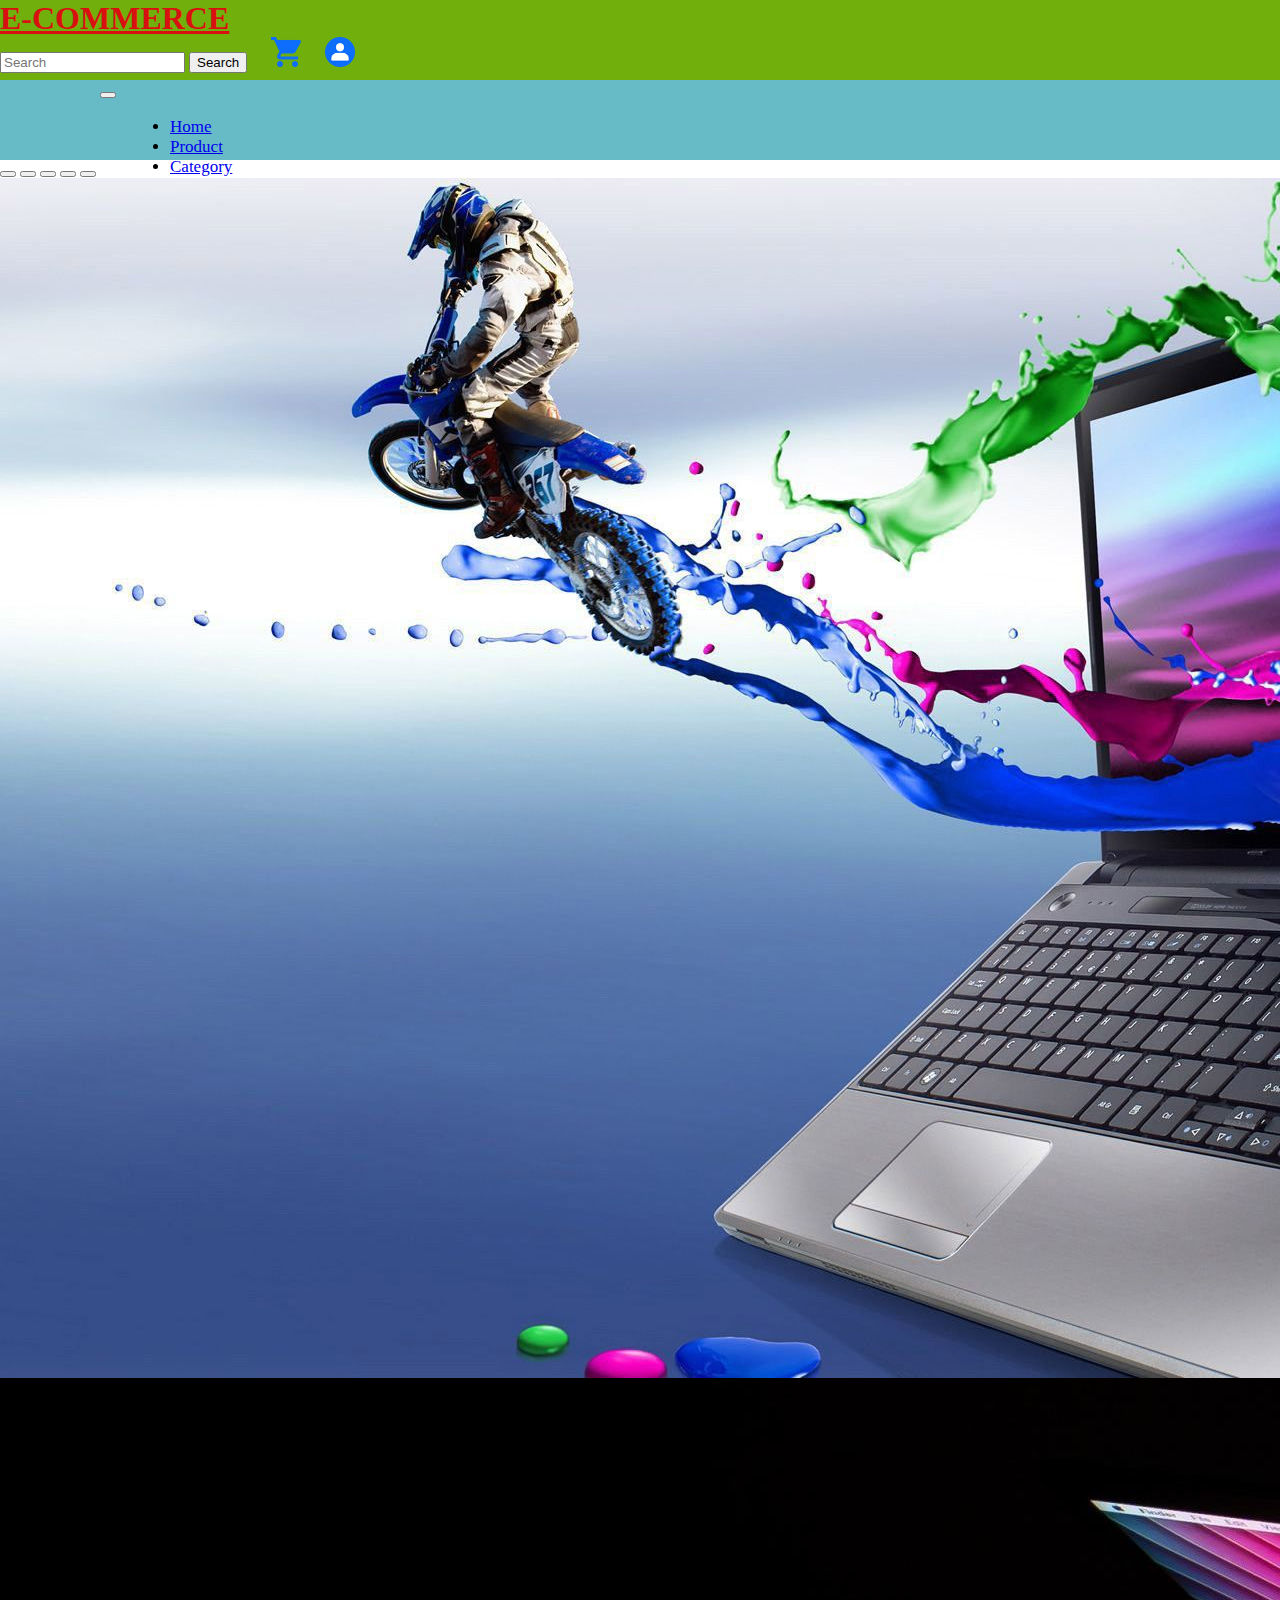
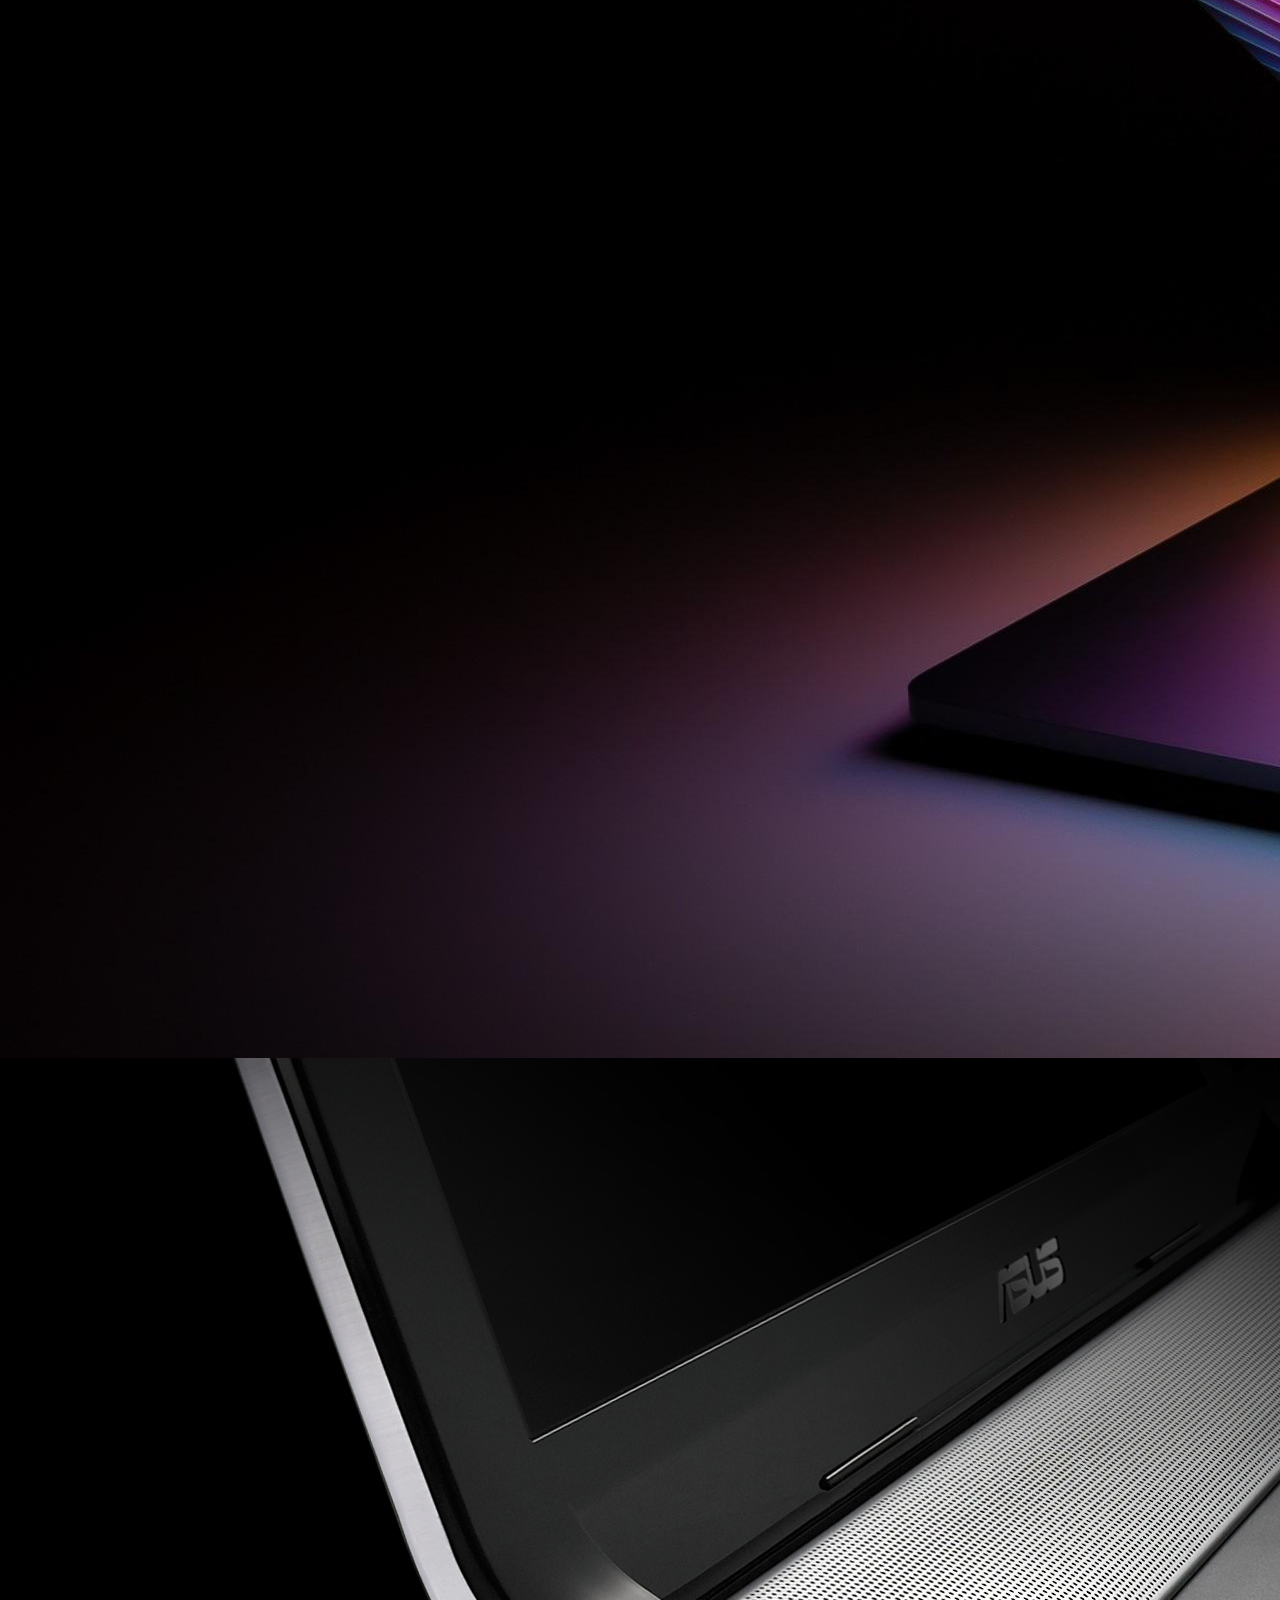
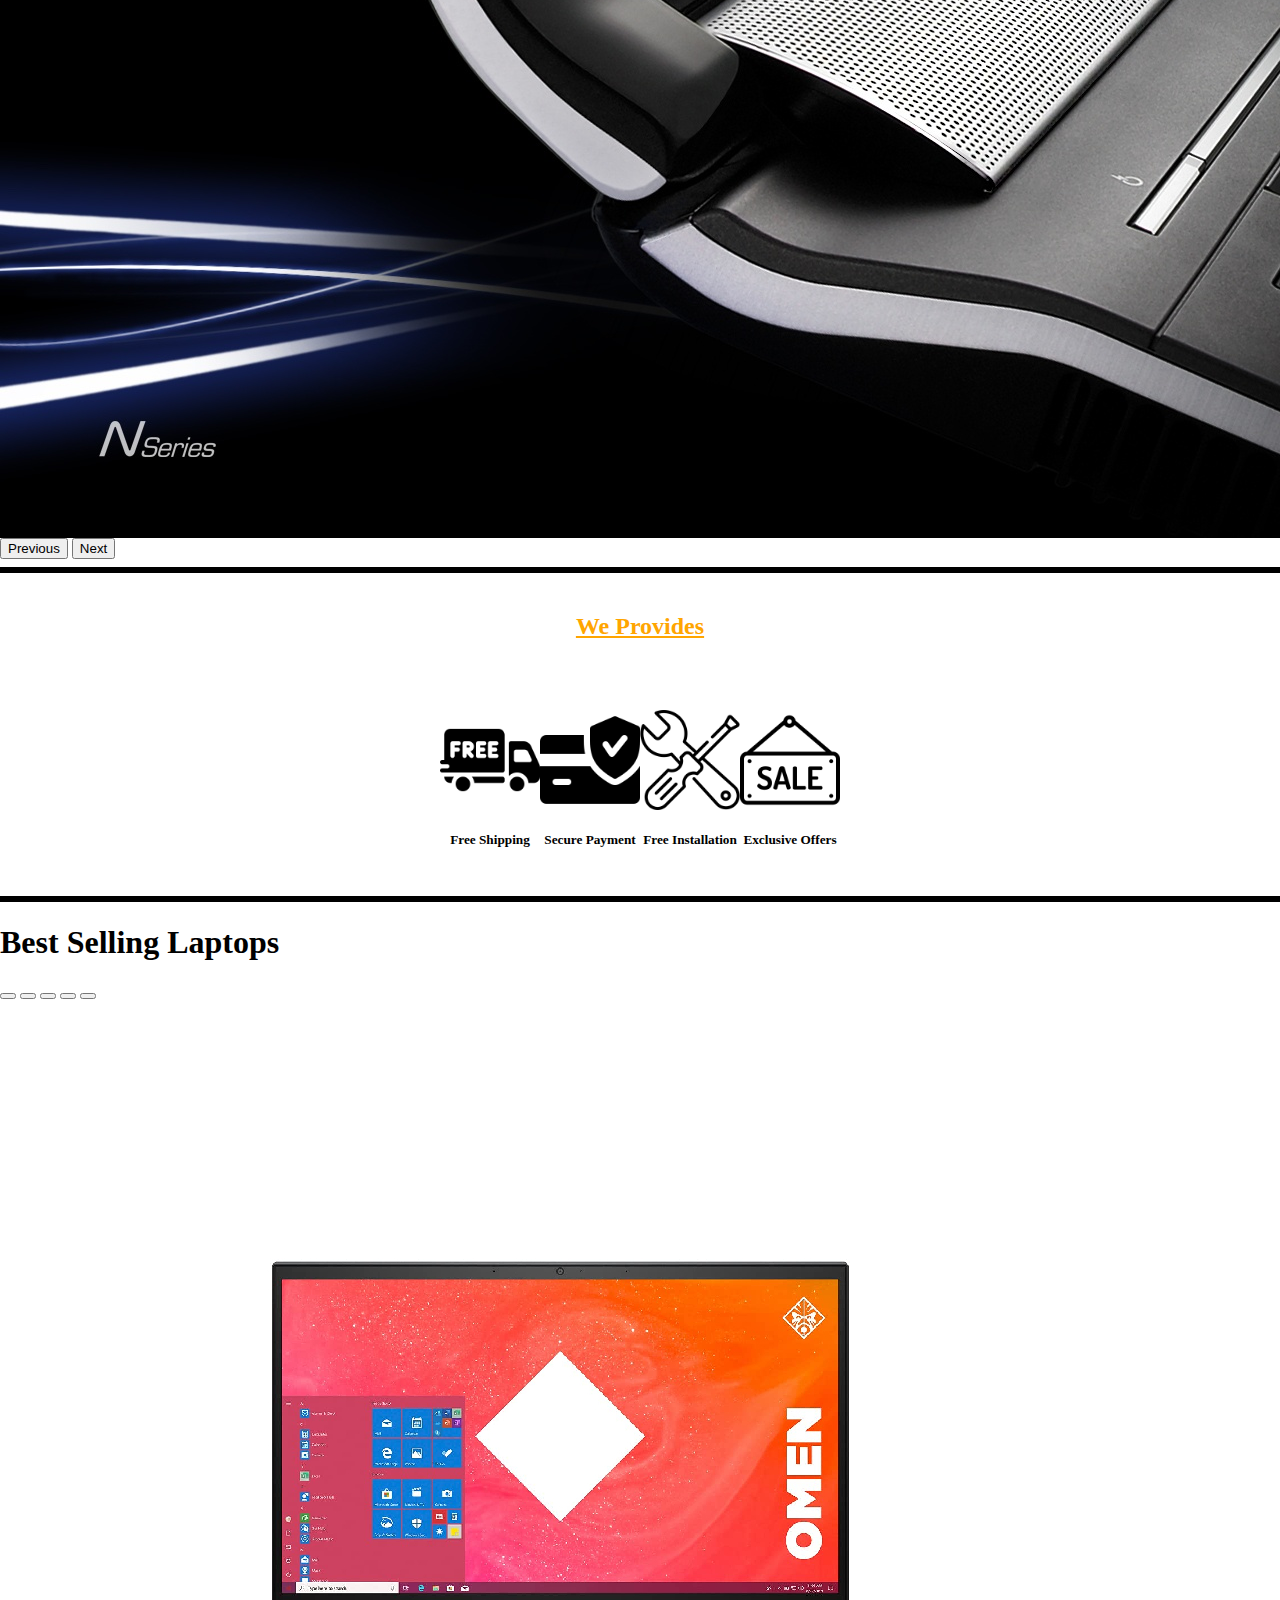
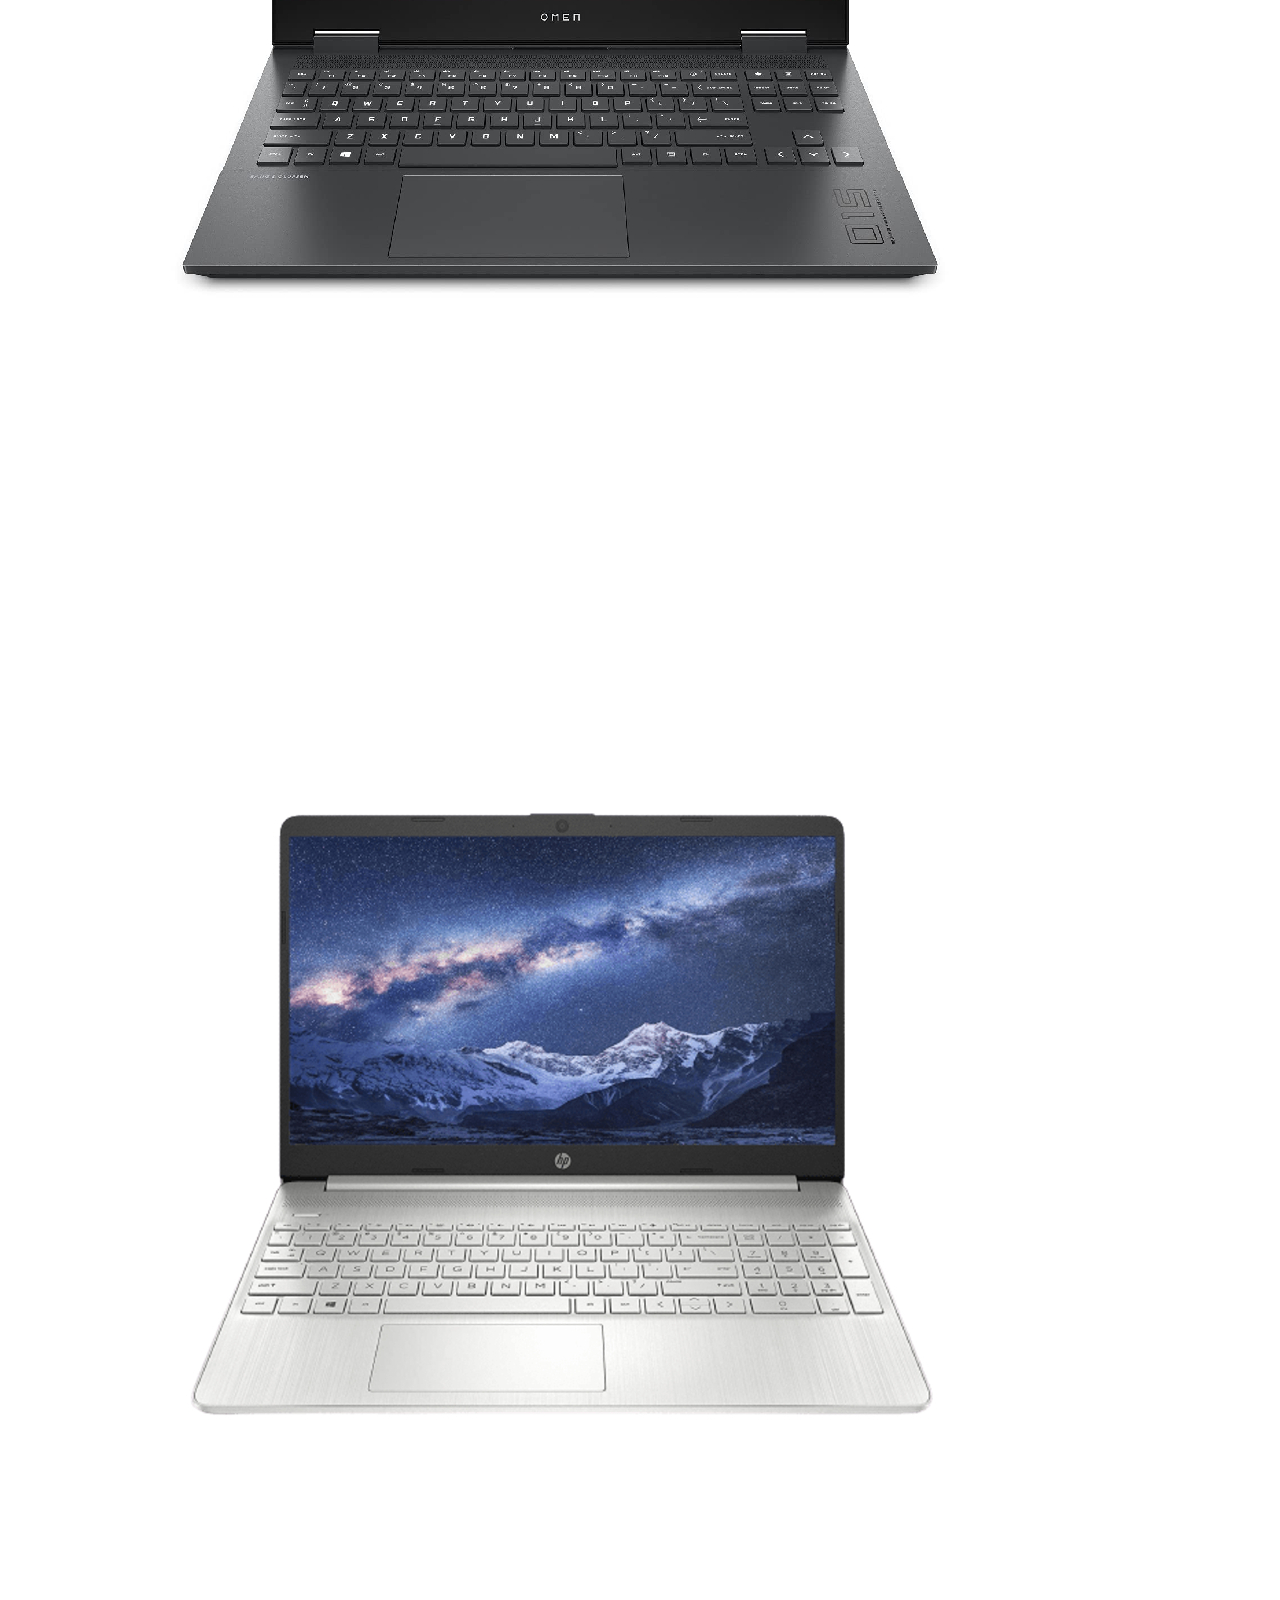
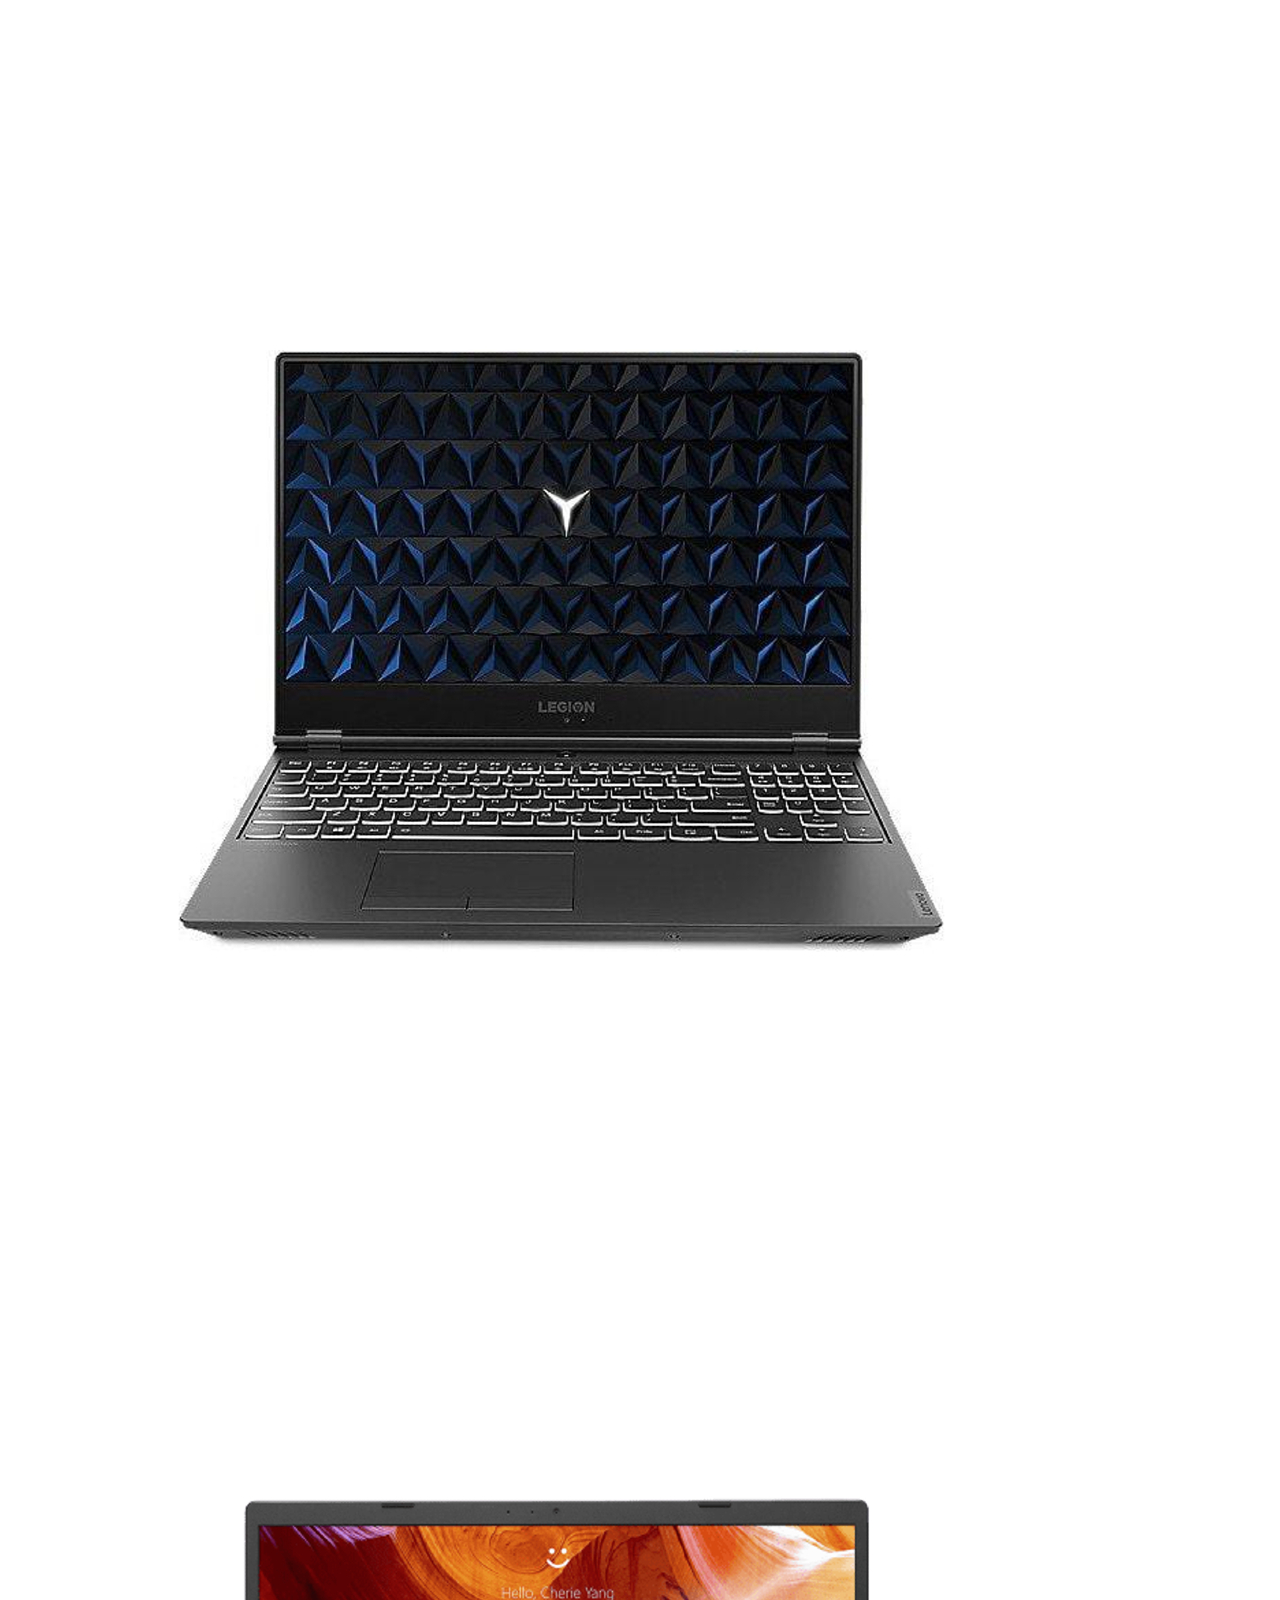
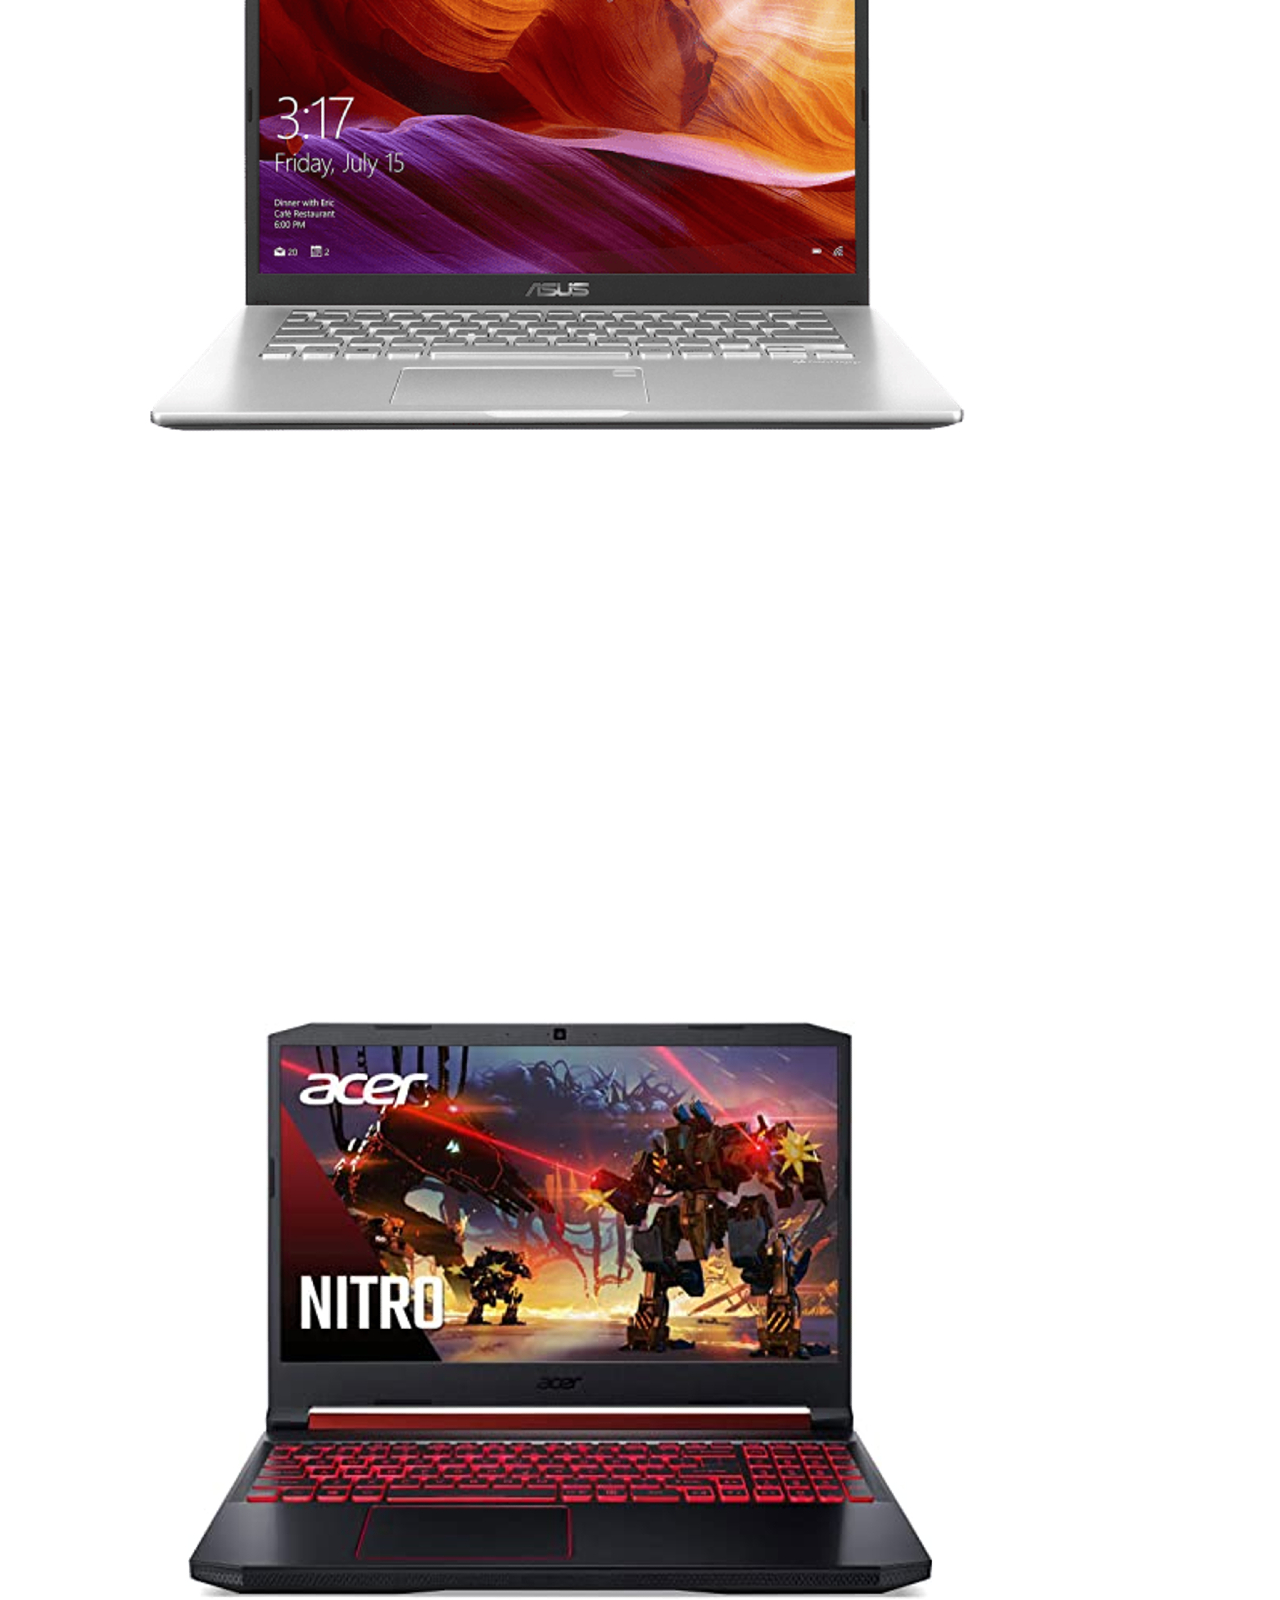
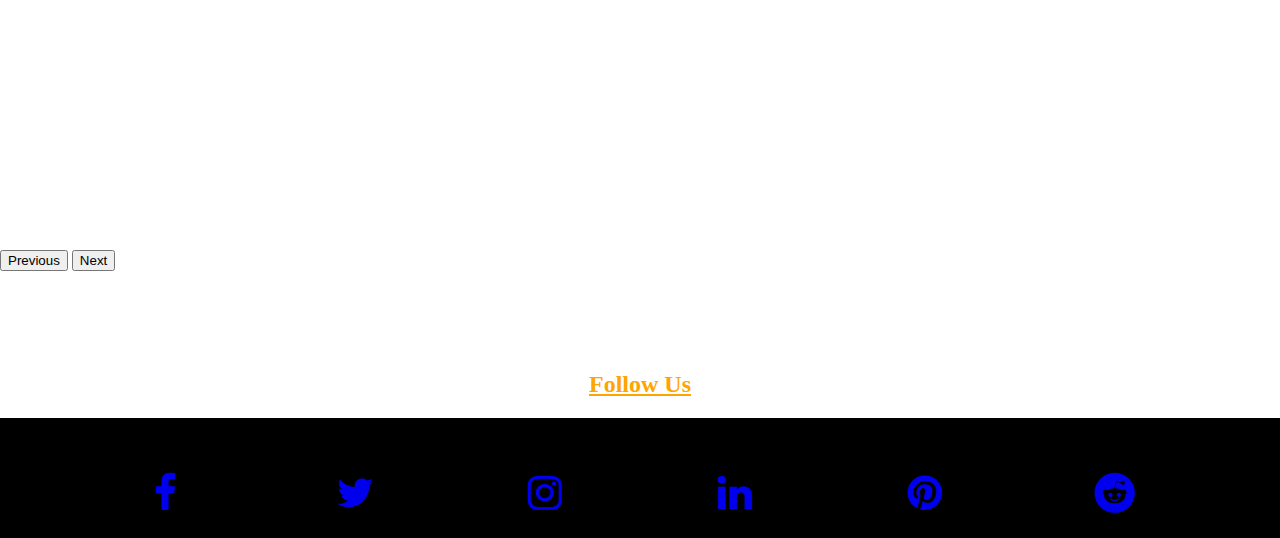
<file: index.html>
<!DOCTYPE html>
<html lang="en">

<head>
    <meta charset="UTF-8">
    <meta http-equiv="X-UA-Compatible" content="IE=edge">
    <meta name="viewport" content="width=device-width, initial-scale=1.0">
    <title>Home</title>
    <link href="https://cdn.jsdelivr.net/npm/bootstrap@5.0.2/dist/css/bootstrap.min.css" rel="stylesheet" integrity="sha384-EVSTQN3/azprG1Anm3QDgpJLIm9Nao0Yz1ztcQTwFspd3yD65VohhpuuCOmLASjC" crossorigin="anonymous">
    <link rel="stylesheet" href="https://cdnjs.cloudflare.com/ajax/libs/font-awesome/4.7.0/css/font-awesome.min.css">

    <link rel="stylesheet" href="https://cdnjs.cloudflare.com/ajax/libs/font-awesome/4.7.0/css/font-awesome.min.css">
    <link rel="preconnect" href="https://fonts.googleapis.com">
    <link rel="preconnect" href="https://fonts.gstatic.com" crossorigin>
    <link href="https://fonts.googleapis.com/css2?family=Poppins:ital,wght@0,200;1,300&display=swap" rel="stylesheet">
    <link rel="stylesheet" href="css/style.css">


</head>

<body>
    <!-- Navbar start -->
    <header>

        <nav class="navbar navbar-light " style="background-color: rgb(113, 175, 12);">
            <div class="container">
                <a style="font-size: xx-large; color: rgb(217, 16, 16);font-weight: bold; " class="navbar-brand" href="index.html">E-COMMERCE<b style="color: black;"> </b></a>

                <form class="d-flex">
                    <input class="form-control me-2" type="search" placeholder="Search" aria-label="Search">
                    <button class="btn btn-outline-primary" type="submit">Search</button>

                    <a href="addtocart.html"><img id="cart" src="images/Cart.png" alt=""></a>

                    <a href="login/login_form.php"><img id="admin" src="images/Admin.png" alt="" srcset=""></a>
                </form>
            </div>


        </nav>

        <nav class="navbar navbar-expand-lg navbar-light bg-light navmenu">
            <div class="container">
                <button class="navbar-toggler" type="button" data-bs-toggle="collapse" data-bs-target="#navbarSupportedContent" aria-controls="navbarSupportedContent" aria-expanded="false" aria-label="Toggle navigation">
                <span class="navbar-toggler-icon"></span>
              </button>
                <div class="collapse navbar-collapse" id="navbarSupportedContent">
                    <ul class="navbar-nav me-auto mb-2 mb-lg-0">
                        <li class="nav-item">
                            <a class="nav-link active" aria-current="page" href="#">Home</a>
                        </li>
                        <li class="nav-item">
                            <a class="nav-link" href="admin_page.php">Product</a>
                        </li>
                        <li class="nav-item dropdown">
                            <a class="nav-link dropdown-toggle" href="category.html" id="navbarDropdown" role="button" data-bs-toggle="dropdown" aria-expanded="false">
                      Category
                    </a>
                            <ul class="dropdown-menu" aria-labelledby="navbarDropdown">
                                <li><a class="dropdown-item" href="category.html">All</a></li>
                                <li><a class="dropdown-item" href="professionalProduct.html">Professional</a></li>
                                <li><a class="dropdown-item" href="gamingProduct.html">Gamer</a></li>
                                <li><a class="dropdown-item" href="creatorProduct.html">Creator</a></li>
                            </ul>
                        </li>
                        <li class="nav-item">
                            <a class="nav-link" href="contact.html">Contact</a>
                        </li>
                    </ul>
                    <hr size="3">
            </div>
        </nav>
    </header>

    <!-- Navbar End -->
    <main>

        <!-- Image Slider Starts -->
        <div id="carouselExampleDark" class="carousel carousel-dark slide carousel-fade " data-bs-ride="carousel">
            <div class="carousel-indicators">
                <button type="button" data-bs-target="#carouselExampleDark" data-bs-slide-to="0" class="active" aria-current="true" aria-label="Slide 1"></button>
                <button type="button" data-bs-target="#carouselExampleDark" data-bs-slide-to="1" aria-label="Slide 2"></button>
                <button type="button" data-bs-target="#carouselExampleDark" data-bs-slide-to="2" aria-label="Slide 3"></button>
                <button type="button" data-bs-target="#carouselExampleDark" data-bs-slide-to="3" aria-label="Slide 4"></button>
                <button type="button" data-bs-target="#carouselExampleDark" data-bs-slide-to="4" aria-label="Slide 5"></button>
            </div>
            <div class="carousel-inner my-5">
                <div class="carousel-item active" data-bs-interval="5000">
                    <img class="img-fluid" src="images/index1.jpg" class="d-block w-100" alt="...">
                    <div class="carousel-caption d-none d-md-block">

                    </div>
                </div>
                <div class="carousel-item" data-bs-interval="2000">
                    <img class="img-fluid" src="images/index_2.jpg" class="d-block w-100" alt="...">
                    <div class="carousel-caption d-none d-md-block">


                    </div>
                </div>
                <div class="carousel-item" data-bs-interval="2000">
                    <img class="img-fluid" src="images/index_3.jpg" class="d-block w-100" alt="...">
                    <div class="carousel-caption d-none d-md-block">

                    </div>
                </div>
            </div>
            <button class="carousel-control-prev" type="button" data-bs-target="#carouselExampleDark" data-bs-slide="prev">
                <span class="carousel-control-prev-icon" aria-hidden="true"></span>
                <span class="visually-hidden">Previous</span>
            </button>
            <button class="carousel-control-next" type="button" data-bs-target="#carouselExampleDark" data-bs-slide="next">
                <span class="carousel-control-next-icon" aria-hidden="true"></span>
                <span class="visually-hidden">Next</span>
            </button>
        </div>


        <!-- Image Slider Ends -->


        <!-- Service Section Starts  -->
        <hr style="border: 3px solid black;">

        <h2 style="color: orange;" class="heading" id="service">We Provides</h2>

        <div class="service">
            <div class="row">
                <div class="col">
                    <img class="img-fluid" src="images/free-delivery.png" alt="" srcset="">
                    <h5>Free Shipping</h5>
                </div>
                <div class="col">
                    <img class="img-fluid" src="images/credit-card.png" alt="" srcset="">
                    <h5 class="my-2">Secure Payment</h5>
                </div>
                <div class="col">
                    <img class="img-fluid" src="images/settings.png" alt="" srcset="">
                    <h5 class="my-2">Free Installation</h5>
                </div>
                <div class="col">
                    <img class="img-fluid" src="images/sale.png" alt="" srcset="">
                    <h5 class="my-2">Exclusive Offers</h5>
                </div>
            </div>
        </div>
        <br>
        <hr style="border: 3px solid black;">

        <!-- Service Section Ends -->


        <!-- Best selling section starts -->

        <h1 class="heading">Best Selling Laptops</h1>

        <div id="carouselExampleIndicators" class="carousel slide  carousel-dark carousel-fade" data-bs-ride="carousel">
            <div class="carousel-indicators">
                <button type="button" data-bs-target="#carouselExampleIndicators" data-bs-slide-to="0" class="active" aria-current="true" aria-label="Slide 1"></button>
                <button type="button" data-bs-target="#carouselExampleIndicators" data-bs-slide-to="1" aria-label="Slide 2"></button>
                <button type="button" data-bs-target="#carouselExampleIndicators" data-bs-slide-to="2" aria-label="Slide 3"></button>
                <button type="button" data-bs-target="#carouselExampleIndicators" data-bs-slide-to="3" aria-label="Slide 4"></button>
                <button type="button" data-bs-target="#carouselExampleIndicators" data-bs-slide-to="4" aria-label="Slide 5"></button>
            </div>

            <div class="carousel-inner carousel-fade">
                <div class="carousel-item active" data-bs-interval="5000">
                    <div class="row">
                        <div class="col-md-6">
                            <img class="img-fluid" src="images/IS2.jpg" class="d-block w-100" alt="...">
                        </div>
                        <div class="col-md-6">
                            <h1 style="color: orange;">Description</h1>
                            <div>Name: HP Omen 15</div>
                            <div>Processor: AMD Ryzen 5-4600H</div>
                            <div>RAM: 8 GB DDR4</div>
                            <div>Storage: 512 GB PCIe NVMe M.2 SSD</div>
                            <div>Graphic Card: NVIDIA GTX 1660ti 6GB</div>
                        </div>
                    </div>
                </div>


                <div class="carousel-item" data-bs-interval="4000">
                    <div class="row">
                        <div class="col-md-6">
                            <img class="img-fluid" src="images/IS3.jpg" class="d-block w-100" alt="...">
                        </div>
                        <div class="col-md-6">
                            <h1 style="color: orange;">Description</h1>
                            <div>Name: HP 14</div>
                            <div>Processor: Intel Core i5 11th Gen</div>
                            <div>RAM: 8 GB DDR4</div>
                            <div>Storage: 512GB PCIe NVMe M.2 SSD</div>
                            <div>Graphic Card: Integrated</div>
                        </div>
                    </div>
                </div>

                <div class="carousel-item" data-bs-interval="4000">
                    <div class="row">
                        <div class="col-md-6">
                            <img class="img-fluid" src="images/IS4.jpg" class="d-block w-100" alt="...">
                        </div>

                        <div class="col-md-6">
                            <h1 style="color: orange;">Description</h1>
                            <div>Name: Lenovo Legion Y540</div>
                            <div>Processor: Intel Core i5 9t Gen</div>
                            <div>RAM: 8GB</div>
                            <div>Storage: 1 TB HDD + 256 GB SSD</div>
                            <div>Graphic Card: NVIDIA GeForce GTX 1650, 4GB</div>
                        </div>
                    </div>
                </div>

                <div class="carousel-item" data-bs-interval="4000">
                    <div class="row">
                        <div class="col-md-6">
                            <img class="img-fluid" src="images/IS5.jpg" class="d-block w-100" alt="...">
                        </div>

                        <div class="col-md-6">
                            <h1 style="color: orange;">Description</h1>
                            <div>Name: Asus Vivobook 14</div>
                            <div>Processor: AMD Ryzen 3 3250U</div>
                            <div>RAM: 8Gb</div>
                            <div>Storage: 256GB SSD</div>
                            <div>Graphic Card: Integrated Graphics</div>
                        </div>
                    </div>
                </div>

                <div class="carousel-item" data-bs-interval="4000">
                    <div class="row">
                        <div class="col-md-6">
                            <img class="img-fluid" src="images/IS1.jpg" class="d-block w-100" alt="...">
                        </div>

                        <div class="col-md-6">
                            <h1 style="color: orange;">Description</h1>
                            <div>Name: Acer Nitro 5</div>
                            <div>Processor: Intel Core i7 11th Gen</div>
                            <div>RAM: 16GB</div>
                            <div>Storage: 256GB SSD+1TB HDD</div>
                            <div>Graphic Card: NVIDIA GeForce RTX 3050 Ti</div>

                        </div>
                    </div>
                </div>
            </div>

            <button class="carousel-control-prev" type="button" data-bs-target="#carouselExampleIndicators" data-bs-slide="prev">
                <span class="carousel-control-prev-icon" aria-hidden="true"></span>
                <span class="visually-hidden">Previous</span>
              </button>
            <button class="carousel-control-next" type="button" data-bs-target="#carouselExampleIndicators" data-bs-slide="next">
                <span class="carousel-control-next-icon" aria-hidden="true"></span>
                <span class="visually-hidden">Next</span>
              </button>
        </div>
        <!-- Best selling section ends -->


        <!-- Follow Section starts -->
        <h2 style="color: orange;" class="heading">Follow Us</h2>

        <div style="background-color: black;" class="social">
            <a href="https://www.facebook.com/TechCupid" class="fa fa-facebook si"></a>
            <a href="https://twitter.com/cupid_tech" class="fa fa-twitter si"></a>
            <a href="https://www.instagram.com/tech_cupid_/" class="fa fa-instagram si"></a>
            <a href="https://www.linkedin.com/in/tech-cupid-091aab1b4/" class="fa fa-linkedin si"></a>
            <a href="https://www.pinterest.ca/techcupid283/_created/" class="fa fa-pinterest si"></a>
            <a href="https://www.reddit.com/user/TechCupid283" class="fa fa-reddit si"></a>
        </div>

        <!-- Follow Section Ends -->
    </main>
    <script src="https://cdn.jsdelivr.net/npm/bootstrap@5.0.2/dist/js/bootstrap.bundle.min.js" integrity="sha384-MrcW6ZMFYlzcLA8Nl+NtUVF0sA7MsXsP1UyJoMp4YLEuNSfAP+JcXn/tWtIaxVXM" crossorigin="anonymous"></script>

</body>

</html>
</file>
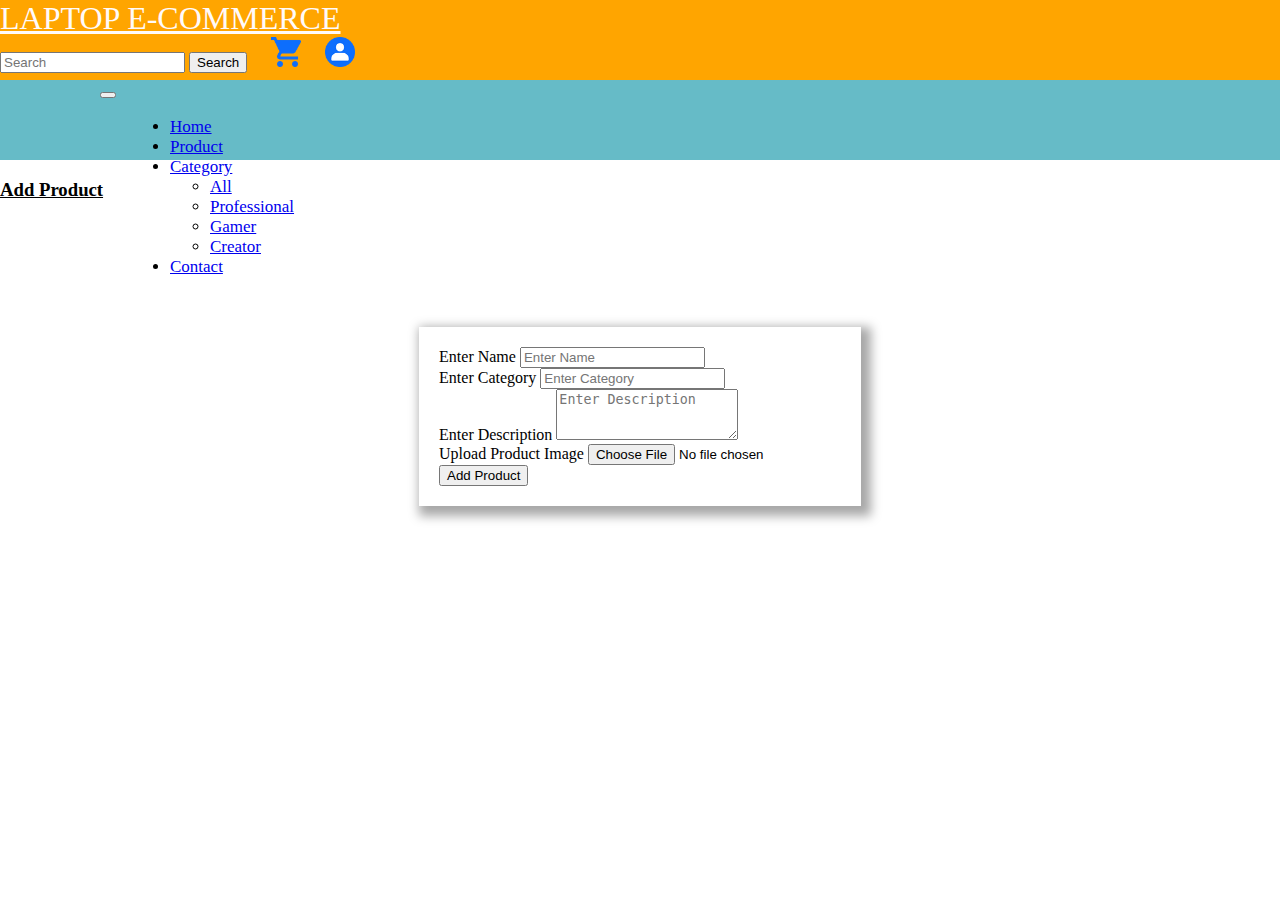
<file: addproduct.html>
<!doctype html>
<html lang="en">
  <head>
    <!-- Required meta tags -->
    <meta charset="utf-8">
    <meta name="viewport" content="width=device-width, initial-scale=1">
    
    <title>Add Product</title>
    <script>
      var ck_name = /^[A-Za-z._-]{1,20}$/; var ck_category = /^[A-Za-z._-]{1,20}$/;
      var ck_desc = /^[A-Za-z0-9!@#$%^&*()_]{50,1000}$/; var ck_file = /(\.jpg|\.jpeg|\.png|\.gif)$/i;
      
      function validate(form){
      var name = form.name.value;
      var category = form.category.value; var desc = form.desc.value;
      var file = form.file.value; var errors = [];
      if (!ck_name.test(name)) {
      errors[errors.length] = "Enter valid product name .";
      }
      
      if (!ck_category.test(category)) {
      errors[errors.length] = "You must enter a valid category.";
      }
      
      if (!ck_desc.test(desc)) {
      errors[errors.length] = "Write minimum 50 character description.";
      }
      
      if (!ck_file.test(file)) {
      errors[errors.length] = "Please choose a header photo.";
      }
      
      if (errors.length > 0) { reportErrors(errors); return false;
      }
      
      return true;
      }
      
      function reportErrors(errors){
       
      
      var msg = "Please Enter Valide Data...\n"; for (var i = 0; i<errors.length; i++) {
      var numError = i + 1;
      msg += "\n" + numError + ". " + errors[i];
      }
      alert(msg);
      }
      </script>
      

    <link href="https://cdn.jsdelivr.net/npm/bootstrap@5.0.2/dist/css/bootstrap.min.css" rel="stylesheet"
        integrity="sha384-EVSTQN3/azprG1Anm3QDgpJLIm9Nao0Yz1ztcQTwFspd3yD65VohhpuuCOmLASjC" crossorigin="anonymous">
    <link rel="stylesheet" href="https://cdnjs.cloudflare.com/ajax/libs/font-awesome/4.7.0/css/font-awesome.min.css">
    <link rel="stylesheet" href="css/style.css">
    <link rel="stylesheet" href="https://cdnjs.cloudflare.com/ajax/libs/font-awesome/4.7.0/css/font-awesome.min.css">

  </head>
  <body>
    <!-- Navbar start -->
    <header>
        
           
          
        <nav class="navbar navbar-light" style="background-color: orange;">
            <div class="container">
              <a style="font-size: xx-large; color: snow; " class="navbar-brand" href="index.html">LAPTOP E-COMMERCE<b style="color: black;"> </b></a>

                <form class="d-flex">
                    <input class="form-control me-2" type="search" placeholder="Search" aria-label="Search">
                    <button class="btn btn-outline-primary" type="submit">Search</button>

                    <a href="#"><img id="cart" src="images/Cart.png" alt=""></a>

                    <a href="login.html"><img id="admin" src="images/Admin.png" alt="" srcset=""></a>
                </form>
            </div>


        </nav>

        <nav class="navbar navbar-expand-lg navbar-light bg-light navmenu">
          <div class="container">
            <button class="navbar-toggler" type="button" data-bs-toggle="collapse" data-bs-target="#navbarSupportedContent" aria-controls="navbarSupportedContent" aria-expanded="false" aria-label="Toggle navigation">
              <span class="navbar-toggler-icon"></span>
            </button>
            <div class="collapse navbar-collapse" id="navbarSupportedContent">
              <ul class="navbar-nav me-auto mb-2 mb-lg-0">
                <li class="nav-item">
                  <a class="nav-link active" aria-current="page" href="index.html">Home</a>
                </li>
                <li class="nav-item">
                  <a class="nav-link" href="#">Product</a>
                </li>
                <li class="nav-item dropdown">
                  <a class="nav-link dropdown-toggle" href="category.html" id="navbarDropdown" role="button" data-bs-toggle="dropdown" aria-expanded="false">
                    Category
                  </a>
                  <ul class="dropdown-menu" aria-labelledby="navbarDropdown">
                    <li><a class="dropdown-item" href="category.html">All</a></li>
                    <li><a class="dropdown-item" href="#">Professional</a></li>
                    <li><a class="dropdown-item" href="#">Gamer</a></li>   
                    <li><a class="dropdown-item" href="#">Creator</a></li>
                  </ul>
                </li>
                <li class="nav-item">
                  <a class="nav-link" href="contact.html">Contact</a>
                </li>
                
              </ul>
              
            </div>
          </div>
        </nav>
    </header>

<!-- Navbar End -->

<!-- Main Body Start -->
<main>
    <h3 class="my-5 container h-100"><u>Add Product </u></h3>

    <div class="container h-100"> 
        <div class="row h-100 justify-content-center align-items-center"> 

          <form 
                class="mx-5 container form col-md-6" autocomplete="off"
          method="post" action="index.html" onSubmit="return validate(this);" name="form">
          
          <div class="mb-3">
          <label for="exampleFormControlInput1" class="form-label">Enter Name</label>
          <input type="text" class="form-control" name="name" id="exampleFormControlInput1" placeholder="Enter Name" >
          </div>
          
          <div class="mb-3 ">
          <label for="exampleFormControlInput1" class="form-label">Enter Category</label>
          <input type="text" class="form-control" name="category" id="exampleFormControlInput1" placeholder="Enter Category" >
          </div>
          
          <div class="mb-3">
          <label for="exampleFormControlTextarea1" class="form-label">Enter Description</label>
          <textarea class="form-control" name="desc" id="exampleFormControlTextarea1" rows="3" placeholder="Enter Description" ></textarea>
          </div>
          
          <div class="mb-3">
          <label for="exampleInputEmail1" class="form-label">Upload Product Image</label>
          <input type="file" class="form-control" name="file" id="exampleFormControlInput1">
          </div>
          
              <button type="submit" class="btn btn-primary ">Add Product</button>
          </form>
           
          
    </div>
    </div>
</main>
<!-- Main Body End -->

    <!-- Optional JavaScript; choose one of the two! -->

    <!-- Option 1: Bootstrap Bundle with Popper -->
    <script src="https://cdn.jsdelivr.net/npm/bootstrap@5.0.2/dist/js/bootstrap.bundle.min.js" integrity="sha384-MrcW6ZMFYlzcLA8Nl+NtUVF0sA7MsXsP1UyJoMp4YLEuNSfAP+JcXn/tWtIaxVXM" crossorigin="anonymous"></script>

    <!-- Option 2: Separate Popper and Bootstrap JS -->
    <!--
    <script src="https://cdn.jsdelivr.net/npm/@popperjs/core@2.9.2/dist/umd/popper.min.js" integrity="sha384-IQsoLXl5PILFhosVNubq5LC7Qb9DXgDA9i+tQ8Zj3iwWAwPtgFTxbJ8NT4GN1R8p" crossorigin="anonymous"></script>
    <script src="https://cdn.jsdelivr.net/npm/bootstrap@5.0.2/dist/js/bootstrap.min.js" integrity="sha384-cVKIPhGWiC2Al4u+LWgxfKTRIcfu0JTxR+EQDz/bgldoEyl4H0zUF0QKbrJ0EcQF" crossorigin="anonymous"></script>
    -->
  </body>
</html>
</file>
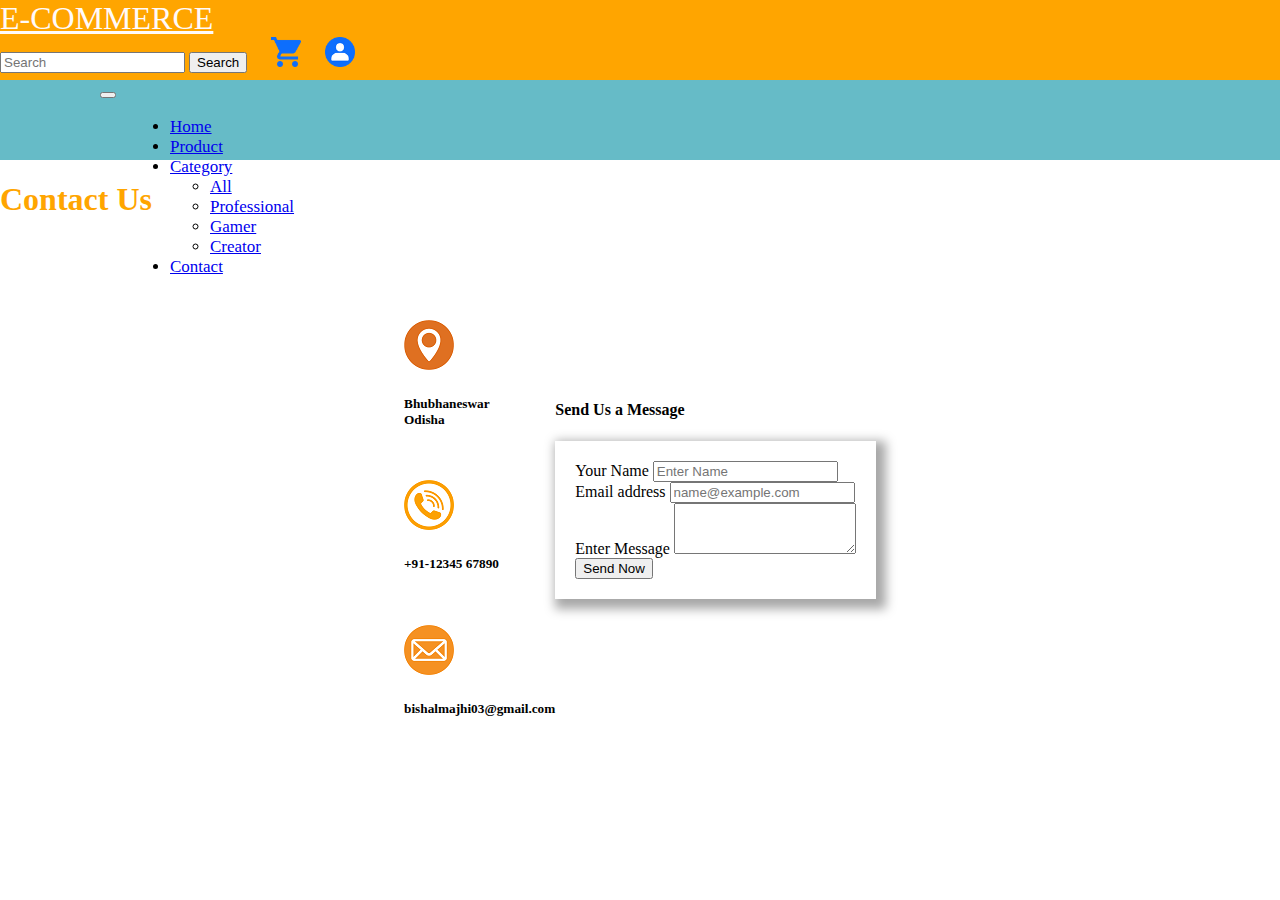
<file: contact.html>
<!doctype html>
<html lang="en">

<head>
    <!-- Required meta tags -->
    <meta charset="utf-8">
    <meta name="viewport" content="width=device-width, initial-scale=1">

    <!-- Bootstrap CSS -->
    <link href="https://cdn.jsdelivr.net/npm/bootstrap@5.0.2/dist/css/bootstrap.min.css" rel="stylesheet" integrity="sha384-EVSTQN3/azprG1Anm3QDgpJLIm9Nao0Yz1ztcQTwFspd3yD65VohhpuuCOmLASjC" crossorigin="anonymous">
    <link rel="stylesheet" href="https://cdnjs.cloudflare.com/ajax/libs/font-awesome/4.7.0/css/font-awesome.min.css">
    <link rel="stylesheet" href="css/style.css">
    <link rel="stylesheet" href="https://cdnjs.cloudflare.com/ajax/libs/font-awesome/4.7.0/css/font-awesome.min.css">

    <title>Contact</title>
</head>

<body>
    <!-- Navbar start -->
    <header>

        <nav class="navbar navbar-light" style="background-color: orange;">
            <div class="container">
                <a style="font-size: xx-large; color: snow; " class="navbar-brand" href="index.html"> E-COMMERCE<b style="color: black;"> </b></a>

                <form class="d-flex">
                    <input class="form-control me-2" type="search" placeholder="Search" aria-label="Search">
                    <button class="btn btn-outline-primary" type="submit">Search</button>

                    <a href="#"><img id="cart" src="images/Cart.png" alt=""></a>

                    <a href="login.html"><img id="admin" src="images/Admin.png" alt="" srcset=""></a>
                </form>
            </div>


        </nav>

        <nav class="navbar navbar-expand-lg navbar-light bg-light navmenu">
            <div class="container">
                <button class="navbar-toggler" type="button" data-bs-toggle="collapse" data-bs-target="#navbarSupportedContent" aria-controls="navbarSupportedContent" aria-expanded="false" aria-label="Toggle navigation">
              <span class="navbar-toggler-icon"></span>
            </button>
                <div class="collapse navbar-collapse" id="navbarSupportedContent">
                    <ul class="navbar-nav me-auto mb-2 mb-lg-0">
                        <li class="nav-item">
                            <a class="nav-link" aria-current="page" href="index.html">Home</a>
                        </li>
                        <li class="nav-item">
                            <a class="nav-link" href="#">Product</a>
                        </li>
                        <li class="nav-item dropdown">
                            <a class="nav-link dropdown-toggle" href="category.html" id="navbarDropdown" role="button" data-bs-toggle="dropdown" aria-expanded="false">
                    Category
                  </a>
                            <ul class="dropdown-menu" aria-labelledby="navbarDropdown">
                                <li><a class="dropdown-item" href="category.html">All</a></li>
                                <li><a class="dropdown-item" href="professionalProduct.html">Professional</a></li>
                                <li><a class="dropdown-item" href="gamingProduct.html">Gamer</a></li>
                                <li><a class="dropdown-item" href="creatorProduct.html">Creator</a></li>
                            </ul>
                        </li>
                        <li class="nav-item">
                            <a class="nav-link active" href="#">Contact</a>
                        </li>

                    </ul>

                </div>
            </div>
        </nav>
    </header>

    <!-- Navbar End -->

    <!-- Body Start -->
    <main>
        <h1 style="color: orange;" class="mx-5 my-3">Contact Us</h1>


        <div class="row justify-content-center">
            <div class="col-4">
                <div class="my-4">
                    <img class="social" src="images/location.png" alt="">
                    <h5 class="my-4">Bhubhaneswar<br> Odisha <br>
                    </h5>
                </div>
                <div class="my-4">
                    <img class="social" src="images/contact.png" alt="">
                    <h5 class="my-4">+91-12345 67890</h5>
                </div>
                <div class="my-4">
                    <img class="social" src="images/email.png" alt="">
                    <h5 class="my-4">bishalmajhi03@gmail.com</h5>
                </div>




            </div>
            <div class="col-4">
                <h4>Send Us a Message</h4>

                <form class="mx-5 form">

                    <div class="mb-3">
                        <label for="exampleFormControlInput1" class="form-label">Your Name</label>
                        <input type="text" class="form-control" id="exampleFormControlInput1" placeholder="Enter Name">
                    </div>


                    <div class="mb-3">
                        <label for="exampleInputEmail1" class="form-label">Email address</label>
                        <input type="email" class="form-control" id="exampleInputEmail1" aria-describedby="emailHelp" placeholder="name@example.com">
                    </div>

                    <div class="mb-3">
                        <label for="exampleFormControlTextarea1" class="form-label">Enter Message</label>
                        <textarea class="form-control" id="exampleFormControlTextarea1" rows="3"></textarea>
                    </div>

                    <button type="submit" class="btn btn-primary">Send Now</button>
                </form>
            </div>
        </div>

    </main>

    <!-- Body End -->

    <!-- Optional JavaScript; choose one of the two! -->

    <!-- Option 1: Bootstrap Bundle with Popper -->
    <script src="https://cdn.jsdelivr.net/npm/bootstrap@5.0.2/dist/js/bootstrap.bundle.min.js" integrity="sha384-MrcW6ZMFYlzcLA8Nl+NtUVF0sA7MsXsP1UyJoMp4YLEuNSfAP+JcXn/tWtIaxVXM" crossorigin="anonymous"></script>

    <!-- Option 2: Separate Popper and Bootstrap JS -->
    <!--
    <script src="https://cdn.jsdelivr.net/npm/@popperjs/core@2.9.2/dist/umd/popper.min.js" integrity="sha384-IQsoLXl5PILFhosVNubq5LC7Qb9DXgDA9i+tQ8Zj3iwWAwPtgFTxbJ8NT4GN1R8p" crossorigin="anonymous"></script>
    <script src="https://cdn.jsdelivr.net/npm/bootstrap@5.0.2/dist/js/bootstrap.min.js" integrity="sha384-cVKIPhGWiC2Al4u+LWgxfKTRIcfu0JTxR+EQDz/bgldoEyl4H0zUF0QKbrJ0EcQF" crossorigin="anonymous"></script>
    -->
</body>

</html>
</file>
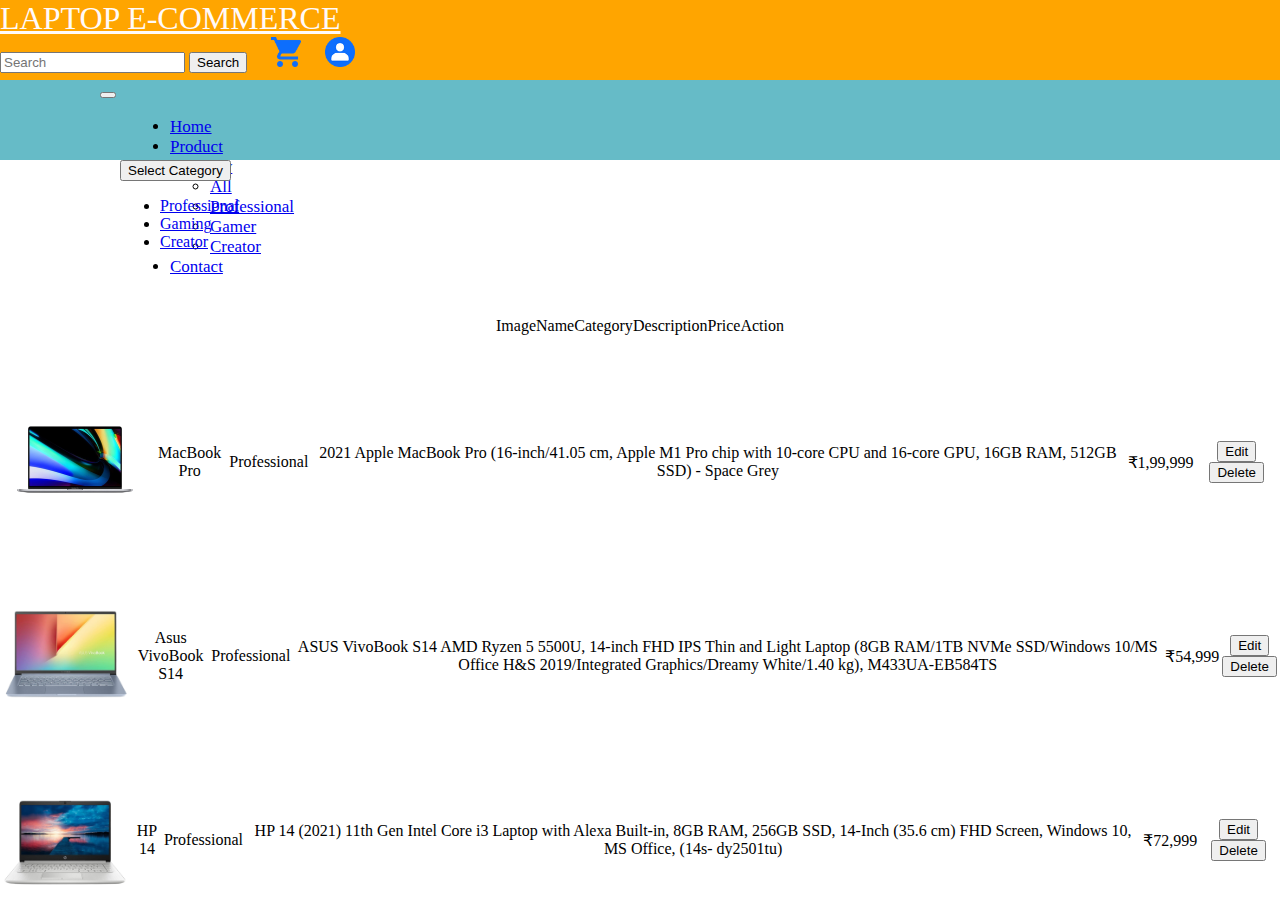
<file: productmanagement.html>
<!doctype html>
<html lang="en">
  <head>
    <!-- Required meta tags -->
    <meta charset="utf-8">
    <meta name="viewport" content="width=device-width, initial-scale=1">

    <title>Product Management</title>
    <!-- Bootstrap CSS -->
    <link href="https://cdn.jsdelivr.net/npm/bootstrap@5.0.2/dist/css/bootstrap.min.css" rel="stylesheet" integrity="sha384-EVSTQN3/azprG1Anm3QDgpJLIm9Nao0Yz1ztcQTwFspd3yD65VohhpuuCOmLASjC" crossorigin="anonymous">
    <link rel="stylesheet" href="https://cdnjs.cloudflare.com/ajax/libs/font-awesome/4.7.0/css/font-awesome.min.css">
    <link rel="stylesheet" href="css/style.css">
    <link rel="stylesheet" href="https://cdnjs.cloudflare.com/ajax/libs/font-awesome/4.7.0/css/font-awesome.min.css">
  </head>
  <body>
          <!-- Navbar start -->
    <header>

        <nav class="navbar navbar-light" style="background-color: orange;">
            <div class="container">
              <a style="font-size: xx-large; color: snow; " class="navbar-brand" href="index.html">LAPTOP E-COMMERCE<b style="color: black;"> </b></a>

                <form class="d-flex">
                    <input class="form-control me-2" type="search" placeholder="Search" aria-label="Search">
                    <button class="btn btn-outline-primary" type="submit">Search</button>

                    <a href="#"><img id="cart" src="images/Cart.png" alt=""></a>

                    <a href="login.html"><img id="admin" src="images/Admin.png" alt="" srcset=""></a>
                </form>
            </div>


        </nav>

        <nav class="navbar navbar-expand-lg navbar-light bg-light navmenu">
            <div class="container">
              <button class="navbar-toggler" type="button" data-bs-toggle="collapse" data-bs-target="#navbarSupportedContent" aria-controls="navbarSupportedContent" aria-expanded="false" aria-label="Toggle navigation">
                <span class="navbar-toggler-icon"></span>
              </button>
              <div class="collapse navbar-collapse" id="navbarSupportedContent">
                <ul class="navbar-nav me-auto mb-2 mb-lg-0">
                  <li class="nav-item">
                    <a class="nav-link" aria-current="page" href="index.html">Home</a>
                  </li>
                  <li class="nav-item">
                    <a class="nav-link" href="#">Product</a>
                  </li>
                  <li class="nav-item dropdown">
                    <a class="nav-link dropdown-toggle active" href="category.html" id="navbarDropdown" role="button" data-bs-toggle="dropdown" aria-expanded="false">
                      Category
                    </a>
                    <ul class="dropdown-menu" aria-labelledby="navbarDropdown">
                        <li><a class="dropdown-item" href="category.html">All</a></li>
                      <li><a class="dropdown-item" href="professionalProduct.html">Professional</a></li>
                      <li><a class="dropdown-item" href="gamingProduct.html">Gamer</a></li>   
                      <li><a class="dropdown-item active" href="#">Creator</a></li>
                    </ul>
                  </li>
                  <li class="nav-item">
                    <a class="nav-link" href="contact.html">Contact</a>
                  </li>
                  
                </ul>
                
              </div>
            </div>
          </nav>

          <!-- <nav aria-label="breadcrumb">
              <div class="container my-4"> 
            <ol class="breadcrumb">
              <li class="breadcrumb-item">Category</a></li>
              <li class="breadcrumb-item active" aria-current="page">Creator</li>
            </ol>
        </div>
          </nav> -->
    </header>

<!-- Navbar End -->


<!-- Main Start -->
<main>
<div class="btn-group dropdownb my-2">
    <button type="button" class="btn btn-primary dropdown-toggle " data-bs-toggle="dropdown" aria-expanded="false">
        Select Category
      </button>
      <ul class="dropdown-menu">
        <li><a class="dropdown-item active" href="#">Professional</a></li>
        <li><a class="dropdown-item" href="#">Gaming</a></li>
        <li><a class="dropdown-item" href="#">Creator</a></li>
        
      </ul>
  </div>

  <div class="container" style="text-align: center;">
      <div class="row">
        <div class="col-3">
            Image
          </div>
          <div class="col-1">
            Name
          </div>
          <div class="col-2">
            Category
          </div>

          <div class="col-3">
            Description
          </div>
          <div class="col-1">
            Price
          </div>
          <div class="col-2">
            Action
          </div>
      </div>

      <div class="row">
        <div class="col-3">
            <img src="images/Professional/MacBook Pro.png" alt="" width="150px">
          </div>
          <div class="col-1">
           MacBook Pro
          </div>
          <div class="col-2">
           Professional
          </div>

          <div class="col-3">
            2021 Apple MacBook Pro (16-inch/41.05 cm, Apple M1 Pro chip with 10‑core CPU and 16‑core GPU, 16GB RAM, 512GB SSD) - Space Grey
          </div>
          <div class="col-1">
            ₹1,99,999
          </div>
          <div class="col-2">
            <a href="#" target="_blank"> <button type="submit" class="btn btn-primary">Edit</button></a>
              <a href="#">  <button type="submit" class="btn btn-primary">Delete</button></a> 
          </div>
      </div>

      <div class="row">
        <div class="col-3">
            <img src="images/Professional/Asus VivoBook S14.png" alt="" width="130px">
          </div>
          <div class="col-1">
           Asus VivoBook S14
          </div>
          <div class="col-2">
           Professional
          </div>

          <div class="col-3">
            ASUS VivoBook S14 AMD Ryzen 5 5500U, 14-inch FHD IPS Thin and Light Laptop (8GB RAM/1TB NVMe SSD/Windows 10/MS Office H&S 2019/Integrated Graphics/Dreamy White/1.40 kg), M433UA-EB584TS
          </div>
          <div class="col-1">
            ₹54,999
          </div>
          <div class="col-2">
            <a href="#" target="_blank"> <button type="submit" class="btn btn-primary">Edit</button></a>
              <a href="#">  <button type="submit" class="btn btn-primary">Delete</button></a> 
          </div>
      </div>

      <div class="row">
        <div class="col-3">
            <img src="images/Professional/HP 14.png" alt="" width="130px">
          </div>
          <div class="col-1">
           HP 14
          </div>
          <div class="col-2">
           Professional
          </div>

          <div class="col-3">
            HP 14 (2021) 11th Gen Intel Core i3 Laptop with Alexa Built-in, 8GB RAM, 256GB SSD, 14-Inch (35.6 cm) FHD Screen, Windows 10, MS Office, (14s- dy2501tu)
          </div>
          <div class="col-1">
            ₹72,999
          </div>
          <div class="col-2">
            <a href="#" target="_blank"> <button type="submit" class="btn btn-primary">Edit</button></a>
              <a href="#">  <button type="submit" class="btn btn-primary">Delete</button></a> 
          </div>
      </div>
  </div>
  
</main>

<!-- Main End -->
 

    <!-- Optional JavaScript; choose one of the two! -->

    <!-- Option 1: Bootstrap Bundle with Popper -->
    <script src="https://cdn.jsdelivr.net/npm/bootstrap@5.0.2/dist/js/bootstrap.bundle.min.js" integrity="sha384-MrcW6ZMFYlzcLA8Nl+NtUVF0sA7MsXsP1UyJoMp4YLEuNSfAP+JcXn/tWtIaxVXM" crossorigin="anonymous"></script>

    <!-- Option 2: Separate Popper and Bootstrap JS -->
    <!--
    <script src="https://cdn.jsdelivr.net/npm/@popperjs/core@2.9.2/dist/umd/popper.min.js" integrity="sha384-IQsoLXl5PILFhosVNubq5LC7Qb9DXgDA9i+tQ8Zj3iwWAwPtgFTxbJ8NT4GN1R8p" crossorigin="anonymous"></script>
    <script src="https://cdn.jsdelivr.net/npm/bootstrap@5.0.2/dist/js/bootstrap.min.js" integrity="sha384-cVKIPhGWiC2Al4u+LWgxfKTRIcfu0JTxR+EQDz/bgldoEyl4H0zUF0QKbrJ0EcQF" crossorigin="anonymous"></script>
    -->
  </body>
</html>
</file>
<file: css/style.css>
body{
    margin: 0px;
    padding: 0 px;
    width: auto;
}

.container{
    height: 80px;
}

.nav{
    padding-left: 200px;
    padding-top: 20px;
    
}


#cart{
    padding-left: 20px;
    height: 30px;
}

#admin{
    padding-left: 20px;
    height: 30px;
}

.carousel-inner img{
    width: auto;
    margin: auto; 
    display: block;
    }

.nav-item{
    margin-left: 30px;
}

.nav-pills{
    padding-left:30px;
    padding-top: 30px;
}

h2.heading{
    padding-top: 80px;
    text-align: center;
    text-decoration: underline;
}

#service{
    padding-top: 20px;
   
}

.row{
    padding-top: 50px;
    display: flex;
    align-items: center;
    justify-content: center;
}

.service img{
    height: 100px;
    display: block;
  margin-left: auto;
  margin-right: auto;
  

    
}

.col h5{
    text-align: center;
    
}

.col-md-6{
    /* text-align: center; */
    padding-left: 30px;
}

/* Style all font awesome icons */

.social{
    text-align: center;
    font-size: 40px;   
    padding-top: 30px; 
}
.si {
    padding: 20px;
    font-size: 40px;
    width: 60px;
    text-decoration: none;
    margin: 5px 40px;
    
}

.footer-area{
    height: 50px;
    text-align: center;
    
    background-color: #e3f2fd;
}

.footer-area p{ 
    text-align: center;
    color: rgb(18, 18, 124);
  
}

.img{
    background-color: #e4f6ff;
    height: 400px;
    width: 10%;
    /* box-shadow: 5px 5px 5px #d4d4d4; */
    box-shadow: 5px 5px 5px rgb(168, 168, 168);
    
}

.form{
    /* background-color: #e7f3fa; */
    height: auto;
    margin-bottom: 50px;
    padding: 20px;
    box-shadow: 5px 5px 10px 5px rgb(168, 168, 168);
    display:block;
    
      
}
/* 
.social{
    box-shadow: 5px 5px 10px 5px rgb(168, 168, 168);
    border-radius: 50%;
    height: 100px;
    width: 100px;
} */


.navmenu{
    padding-left: 100px;
    font-size: 17px;
    background-color: hsl(187, 46%, 59%);
    
}

.left-sidebar{
    color: #0f4edf;
}


 /* .filter{
    border: 1px solid black;
    position: fixed;
    top:350px;
    left: 50px;
} */

/* .products{
position:relative;    
}  */


/* #row{
    position: fixed;
    top:30px;
}

#col{
    position: absolute;
    bottom:0px;
    right:30px;
} */

.dropdownb{
    margin-left: 120px;
}

table, th, td {
    border: 1px solid white;
    text-align: center;
    border-collapse: collapse;
    padding: 10px 40px;
  }

  td {
    background-color: #e3f2fd;
    margin: 30px;
  }

  .table{
      margin: 20px;
  }
</file>
